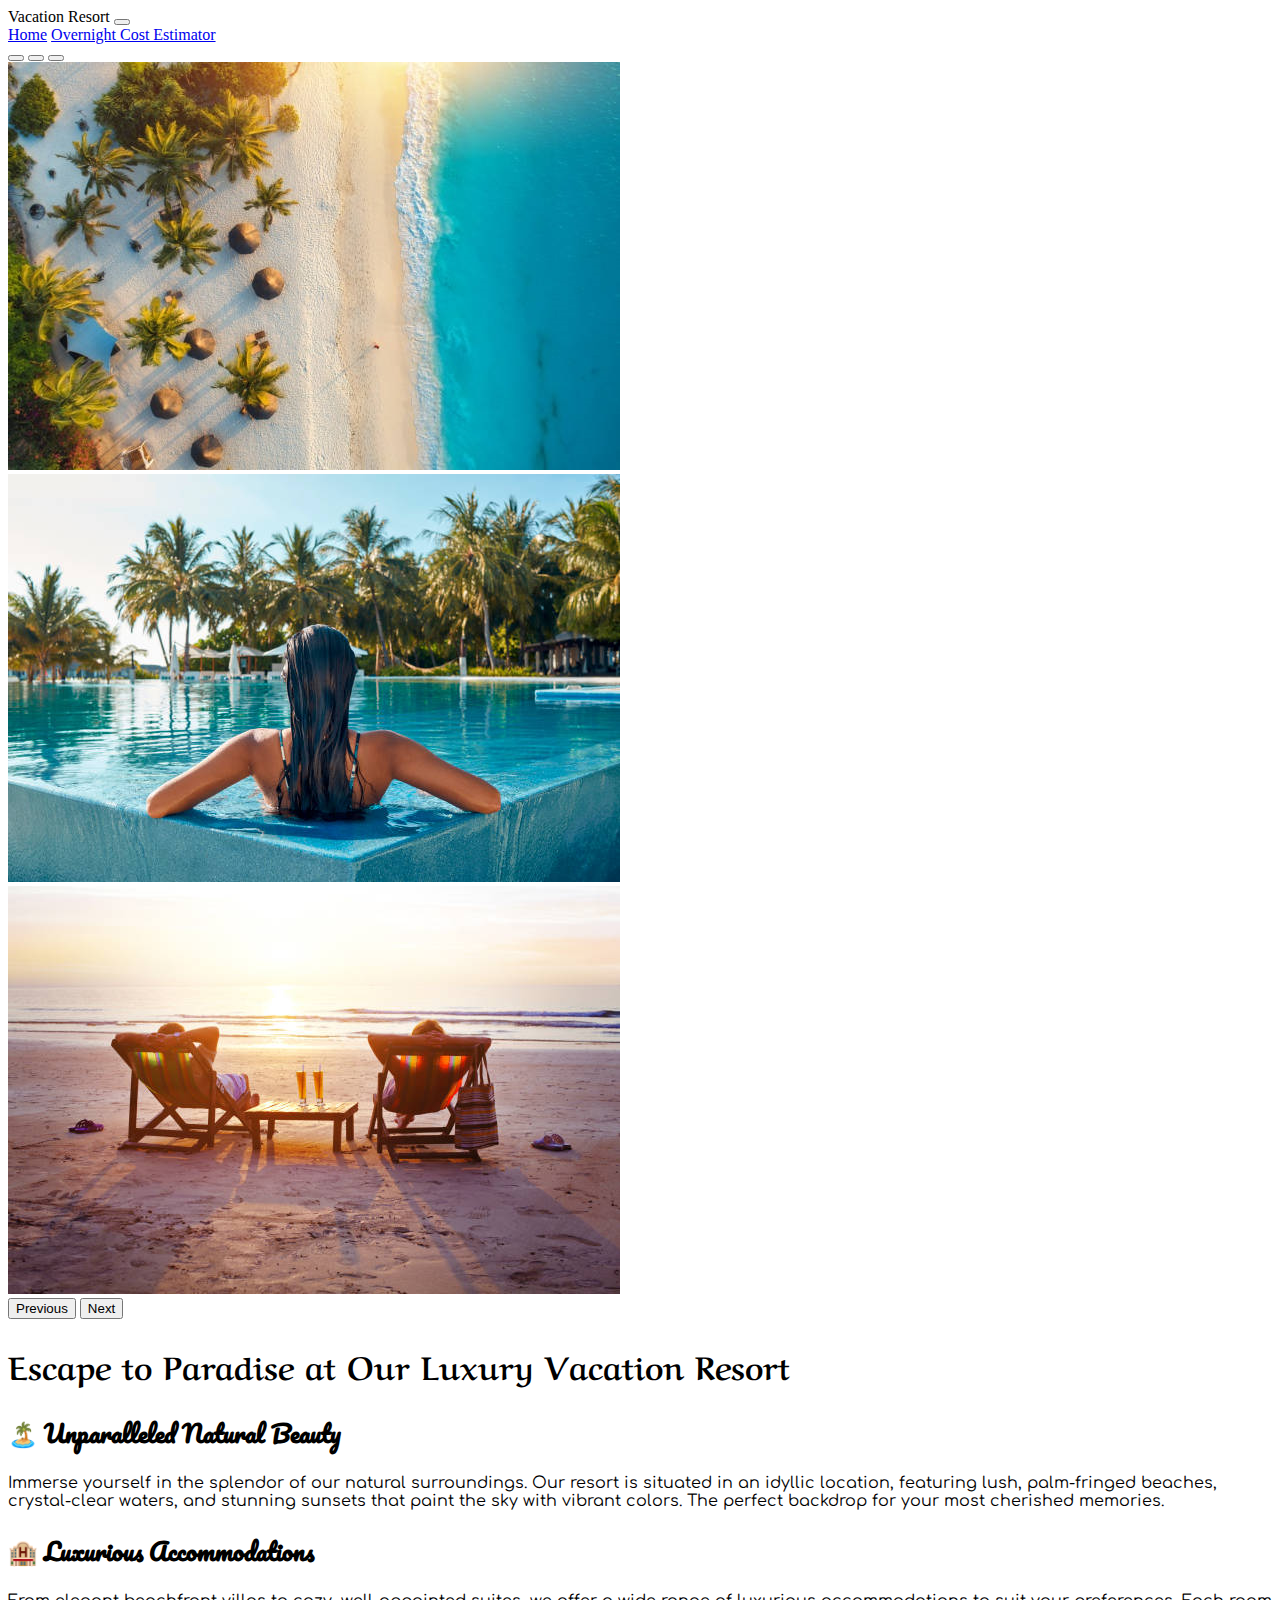
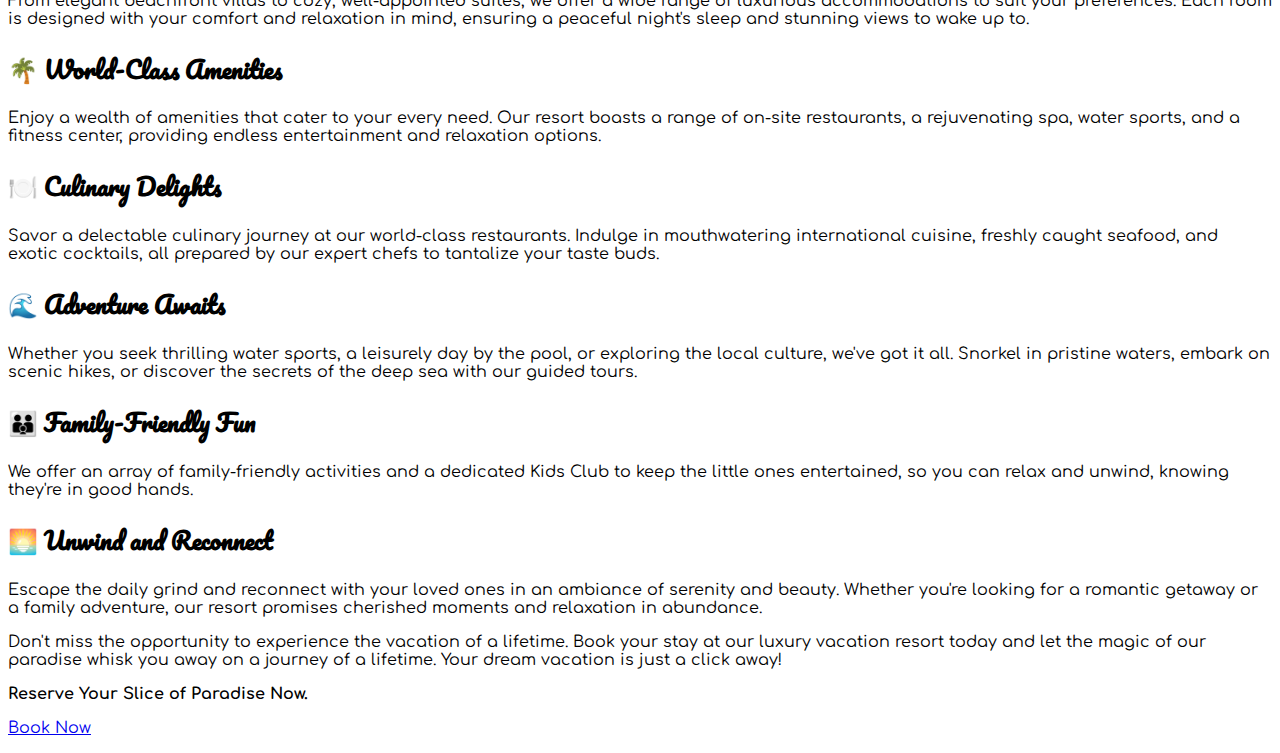
<file: index.html>
<!DOCTYPE html>
<html lang="en">
  <head>
    <meta charset="utf-8" />
    <meta name="viewport" content="width=device-width, initial-scale=1" />
    <title>Vacation Resort</title>
    <link
      href="https://cdn.jsdelivr.net/npm/bootstrap@5.3.2/dist/css/bootstrap.min.css"
      rel="stylesheet"
      integrity="sha384-T3c6CoIi6uLrA9TneNEoa7RxnatzjcDSCmG1MXxSR1GAsXEV/Dwwykc2MPK8M2HN"
      crossorigin="anonymous" />
    <link rel="stylesheet" href="css/style.css">
  </head>
  <body data-bs-theme="dark">
    <header>
      <!-- Nav Bar -->
      <nav class="navbar navbar-expand-lg bg-body-tertiary">
        <div class="container-fluid">
          <span class="navbar-brand mb-0 h1">Vacation Resort</span>
          <button
            class="navbar-toggler"
            type="button"
            data-bs-toggle="collapse"
            data-bs-target="#navbarNavAltMarkup"
            aria-controls="navbarNavAltMarkup"
            aria-expanded="false"
            aria-label="Toggle navigation">
            <span class="navbar-toggler-icon"></span>
          </button>
          <div class="collapse navbar-collapse" id="navbarNavAltMarkup">
            <div class="navbar-nav w-100 d-flex justify-content-end">
              <a class="nav-link active" aria-current="page" href="/">Home</a>
              <a class="nav-link" href="/page/overnight-cost-estimator.html">
                Overnight Cost Estimator
              </a>
            </div>
          </div>
        </div>
      </nav>
    </header>
    <!-- Main -->
    <main class="container-md">
      <!-- Carousel -->
      <div id="carouselExampleIndicators" class="carousel slide" data-bs-slide="carousel">
        <div class="carousel-indicators">
          <button
            type="button"
            data-bs-target="#carouselExampleIndicators"
            data-bs-slide-to="0"
            class="active"
            aria-current="true"
            aria-label="Slide 1"></button>
          <button
            type="button"
            data-bs-target="#carouselExampleIndicators"
            data-bs-slide-to="1"
            aria-label="Slide 2"></button>
          <button
            type="button"
            data-bs-target="#carouselExampleIndicators"
            data-bs-slide-to="2"
            aria-label="Slide 3"></button>
        </div>
        <div class="carousel-inner">
          <div class="carousel-item active">
            <img
              src="assets/images/beachtopdown-612x612.jpg"
              class="d-block w-100"
              alt="..." />
          </div>
          <div class="carousel-item">
            <img
              src="assets/images/resortpool-612x612.jpg"
              class="d-block w-100"
              alt="..." />
          </div>
          <div class="carousel-item">
            <img
              src="assets/images/beachsunset-612x612.jpg"
              class="d-block w-100"
              alt="..." />
          </div>
        </div>
        <button
          class="carousel-control-prev"
          type="button"
          data-bs-target="#carouselExampleIndicators"
          data-bs-slide="prev">
          <span class="carousel-control-prev-icon" aria-hidden="true"></span>
          <span class="visually-hidden">Previous</span>
        </button>
        <button
          class="carousel-control-next"
          type="button"
          data-bs-target="#carouselExampleIndicators"
          data-bs-slide="next">
          <span class="carousel-control-next-icon" aria-hidden="true"></span>
          <span class="visually-hidden">Next</span>
        </button>
      </div>

      <h1 class="text-center my-5">Escape to Paradise at Our Luxury Vacation Resort</h1>
      <div class="row gy-2">
        <section class="col-md-6">
          <h2>🏝️ Unparalleled Natural Beauty</h2>
          <p>
            Immerse yourself in the splendor of our natural surroundings. Our resort is
            situated in an idyllic location, featuring lush, palm-fringed beaches,
            crystal-clear waters, and stunning sunsets that paint the sky with vibrant
            colors. The perfect backdrop for your most cherished memories.
          </p>
        </section>

        <section class="col-md-6">
          <h2>🏨 Luxurious Accommodations</h2>
          <p>
            From elegant beachfront villas to cozy, well-appointed suites, we offer a wide
            range of luxurious accommodations to suit your preferences. Each room is
            designed with your comfort and relaxation in mind, ensuring a peaceful night's
            sleep and stunning views to wake up to.
          </p>
        </section>

        <section class="col-md-6">
          <h2>🌴 World-Class Amenities</h2>
          <p>
            Enjoy a wealth of amenities that cater to your every need. Our resort boasts a
            range of on-site restaurants, a rejuvenating spa, water sports, and a fitness
            center, providing endless entertainment and relaxation options.
          </p>
        </section>

        <section class="col-md-6">
          <h2>🍽️ Culinary Delights</h2>
          <p>
            Savor a delectable culinary journey at our world-class restaurants. Indulge in
            mouthwatering international cuisine, freshly caught seafood, and exotic
            cocktails, all prepared by our expert chefs to tantalize your taste buds.
          </p>
        </section>

        <section class="col-md-6">
          <h2>🌊 Adventure Awaits</h2>
          <p>
            Whether you seek thrilling water sports, a leisurely day by the pool, or
            exploring the local culture, we've got it all. Snorkel in pristine waters,
            embark on scenic hikes, or discover the secrets of the deep sea with our
            guided tours.
          </p>
        </section>

        <section class="col-md-6">
          <h2>👪 Family-Friendly Fun</h2>
          <p>
            We offer an array of family-friendly activities and a dedicated Kids Club to
            keep the little ones entertained, so you can relax and unwind, knowing they're
            in good hands.
          </p>
        </section>

        <section class="col-md-6">
          <h2>🌅 Unwind and Reconnect</h2>
          <p>
            Escape the daily grind and reconnect with your loved ones in an ambiance of
            serenity and beauty. Whether you're looking for a romantic getaway or a family
            adventure, our resort promises cherished moments and relaxation in abundance.
          </p>
        </section>

        <section class="col-md-12">
          <p class="h5 text-center my-5">
            Don't miss the opportunity to experience the vacation of a lifetime. Book your
            stay at our luxury vacation resort today and let the magic of our paradise
            whisk you away on a journey of a lifetime. Your dream vacation is just a click
            away!
          </p>

          <p class="text-center"><strong>Reserve Your Slice of Paradise Now.</strong></p>
        </section>
        <a class="btn btn-warning mb-5" href="page/overnight-cost-estimator.html"
          ><p class="m-0 h2">Book Now</p></a
        >
      </div>
    </main>
    <footer></footer>
    <script
      src="https://cdn.jsdelivr.net/npm/bootstrap@5.3.2/dist/js/bootstrap.bundle.min.js"
      integrity="sha384-C6RzsynM9kWDrMNeT87bh95OGNyZPhcTNXj1NW7RuBCsyN/o0jlpcV8Qyq46cDfL"
      crossorigin="anonymous"></script>
  </body>
</html>
</file>
<file: css/style.css>
@import url('https://fonts.googleapis.com/css2?family=Aref+Ruqaa+Ink&family=Comfortaa&family=Pacifico&display=swap');

h1 {
  font-family: 'Aref Ruqaa Ink', serif;
}

h2 {
  font-family: 'Pacifico', cursive;
}

p {
  font-family: 'Comfortaa', sans-serif;
}
</file>
